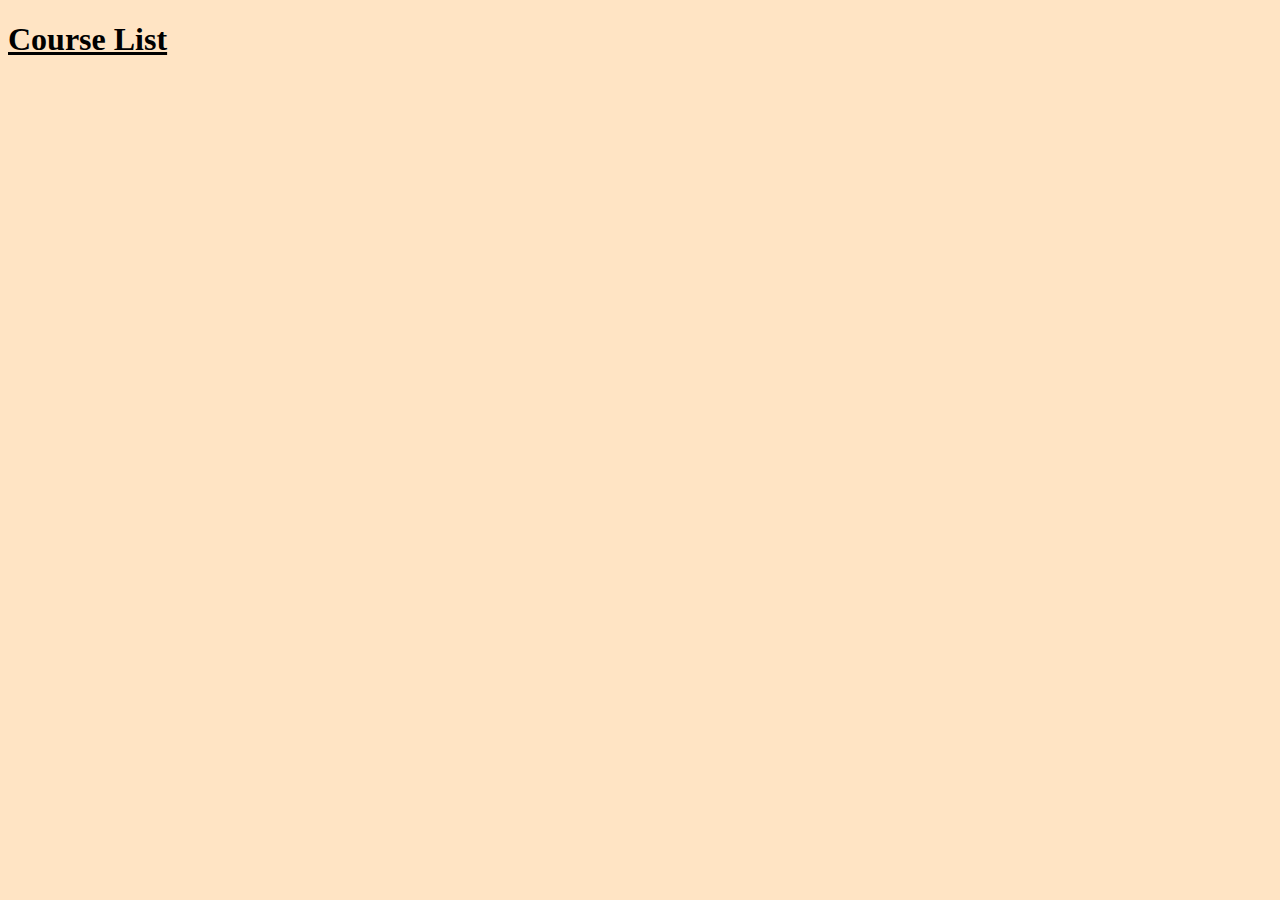
<file: index.html>
<!DOCTYPE html>
<html lang="en">
<head>
    <meta charset="UTF-8">
    <meta name="viewport" content="width=device-width, initial-scale=1.0">
    <title>Home</title>
    <link rel="stylesheet" href="./css/main.css">
</head>
<body>
    <h1>Course List</h1>
    <table id="courseList"></table>
</body>
<script src="./scripts/index.js"></script>
</html>
</file>
<file: css/main.css>
body{
    background-color: bisque;
    
}
.value{
    font-weight: bold;
    font-size: 1.5em;
}
h1{
    text-decoration: underline;
}
</file>
